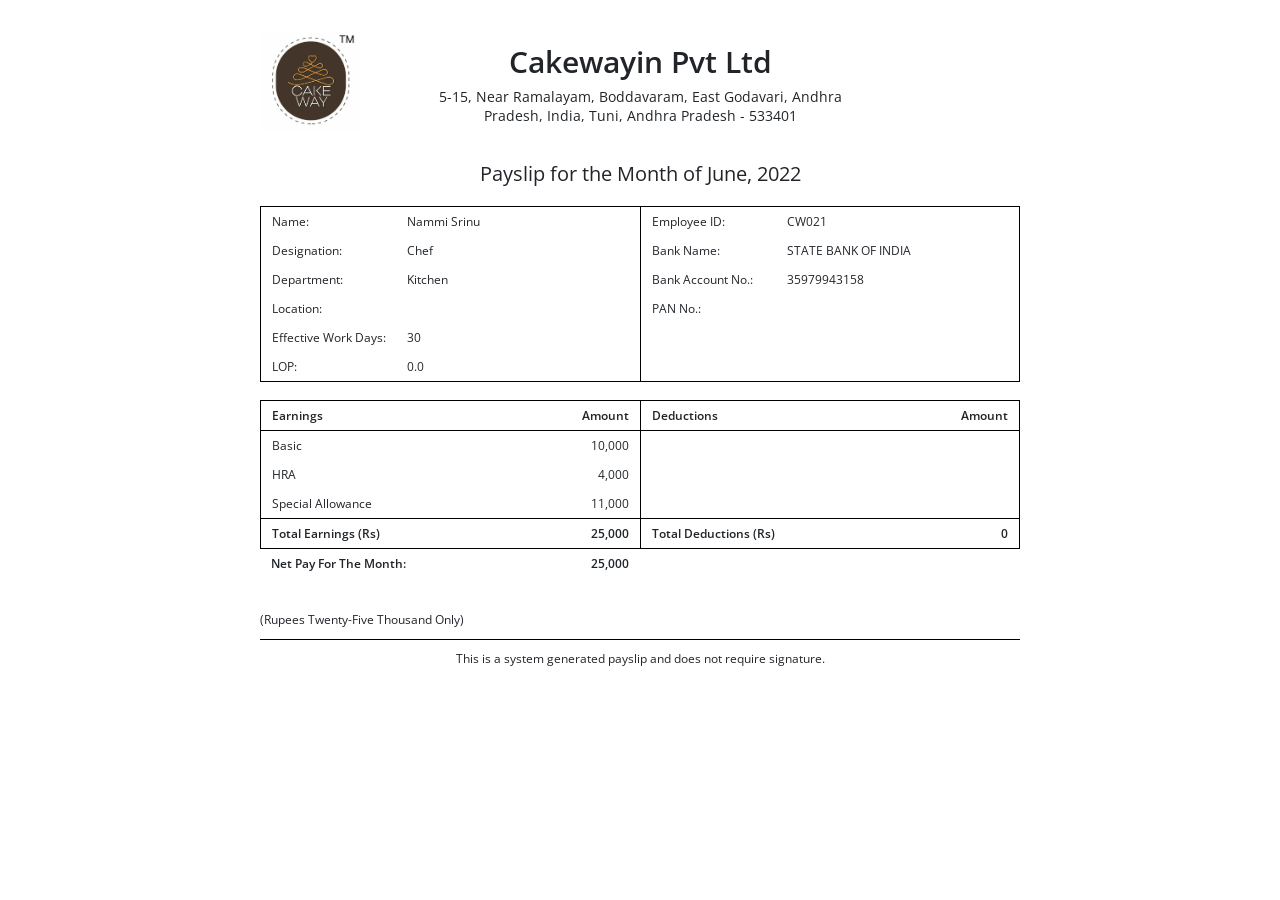
<file: index.html>
<html>
  <head>
    <link
      href="https://fonts.googleapis.com/css?family=Open+Sans:300,400,600,700"
      rel="stylesheet"
    />
    <!-- Material Icons  -->
    <link
      href="https://fonts.googleapis.com/icon?family=Material+Icons"
      rel="stylesheet"
    />
    <link
      rel="stylesheet"
      href="https://cdn.jsdelivr.net/npm/bootstrap@4.0.0/dist/css/bootstrap.min.css"
      integrity="sha384-Gn5384xqQ1aoWXA+058RXPxPg6fy4IWvTNh0E263XmFcJlSAwiGgFAW/dAiS6JXm"
      crossorigin="anonymous"
    />

    <link href="salary_slip.css" rel="stylesheet" />

    <script
      src="https://code.jquery.com/jquery-3.2.1.slim.min.js"
      integrity="sha384-KJ3o2DKtIkvYIK3UENzmM7KCkRr/rE9/Qpg6aAZGJwFDMVNA/GpGFF93hXpG5KkN"
      crossorigin="anonymous"
    ></script>
    <script
      src="https://cdn.jsdelivr.net/npm/popper.js@1.12.9/dist/umd/popper.min.js"
      integrity="sha384-ApNbgh9B+Y1QKtv3Rn7W3mgPxhU9K/ScQsAP7hUibX39j7fakFPskvXusvfa0b4Q"
      crossorigin="anonymous"
    ></script>
    <script
      src="https://cdn.jsdelivr.net/npm/bootstrap@4.0.0/dist/js/bootstrap.min.js"
      integrity="sha384-JZR6Spejh4U02d8jOt6vLEHfe/JQGiRRSQQxSfFWpi1MquVdAyjUar5+76PVCmYl"
      crossorigin="anonymous"
    ></script>
  </head>
  <body>
    <div class="mainDiv">
      <div class="">
        <div class="payslip-top-container">
          <div class="payslip-wrapper desktop-loaded">
            <div class="payslip-container d-none d-md-block">
              <div class="mbl-responsive-table">
                <div class="ps-wrapper container-fluid">
                  <table class="ps-table-common">
                    <tbody>
                      <tr>
                        <td
                          width="20%"
                          class="for_mobile-res-td-wd-mtop-20 min-wd-320"
                        >
                          <div class="ps-logo-wrapper">
                            <img
                              src="logo.png"
                              class="ps-company-logo img-fluid"
                            />
                          </div>
                        </td>
                        <td
                          width="60%"
                          class="for_mobile-res-td-width min-wd-320"
                        >
                          <div class="col-xs-6">
                            <div class="ps-company-title-wrapper text-center">
                              <h2 class="ps-main-title">Cakewayin Pvt Ltd</h2>
                              <p class="m-0 ps-main-address">
                                5-15, Near Ramalayam, Boddavaram, East Godavari,
                                Andhra Pradesh, India, Tuni, Andhra Pradesh -
                                533401
                              </p>
                              <p class="m-0 ps-main-address"></p>
                            </div>
                          </div>
                        </td>
                        <td width="20%"></td>
                      </tr>
                    </tbody>
                  </table>

                  <h5 class="text-center ps-time-period">
                    Payslip for the Month of June, 2022
                  </h5>
                  <table class="ps-table-common br">
                    <tbody>
                      <tr class="h-28">
                        <td class="mobile-res-wd" width="50%">
                          <div class="d-flex h-100">
                            <div class="half">Name:</div>
                            <div class="half">Nammi Srinu</div>
                          </div>
                        </td>
                        <td class="mobile-res-wd" width="50%">
                          <div class="d-flex h-100">
                            <div class="half">Employee ID:</div>
                            <div class="half">CW021</div>
                          </div>
                        </td>
                      </tr>
                      <tr>
                        <td class="mobile-res-wd" width="50%">
                          <div class="d-flex h-100">
                            <div class="half">Designation:</div>
                            <div class="half">Chef</div>
                          </div>
                        </td>
                        <td class="mobile-res-wd" width="50%">
                          <div class="d-flex h-100">
                            <div class="half">Bank Name:</div>
                            <div class="half" id="bank_name">
                              STATE BANK OF INDIA
                            </div>
                          </div>
                        </td>
                      </tr>
                      <tr>
                        <td class="mobile-res-wd" width="50%">
                          <div class="d-flex h-100">
                            <div class="half">Department:</div>
                            <div class="half">Kitchen</div>
                          </div>
                        </td>
                        <td class="mobile-res-wd" width="50%">
                          <div class="d-flex h-100">
                            <div class="half">Bank Account No.:</div>
                            <div class="half">35979943158</div>
                          </div>
                        </td>
                      </tr>
                      <tr>
                        <td class="mobile-res-wd" width="50%">
                          <div class="d-flex h-100">
                            <div class="half">Location:</div>
                            <div class="half"></div>
                          </div>
                        </td>
                        <td class="mobile-res-wd" width="50%">
                          <div class="d-flex h-100">
                            <div class="half">PAN No.:</div>
                            <div class="half"></div>
                          </div>
                        </td>
                      </tr>
                      <tr>
                        <td class="mobile-res-wd" width="50%">
                          <div class="d-flex h-100">
                            <div class="half">Effective Work Days:</div>
                            <div class="half">30</div>
                          </div>
                        </td>
                        <td class="mobile-res-wd" width="50%"></td>
                      </tr>
                      <tr>
                        <td class="mobile-res-wd" width="50%">
                          <div class="d-flex h-100">
                            <div class="half">LOP:</div>
                            <div class="half">0.0</div>
                          </div>
                        </td>
                        <td width="50%"></td>
                      </tr>
                    </tbody>
                  </table>
                  <br />
                  <table class="ps-table-common br">
                    <tbody>
                      <tr class="header">
                        <td width="50%">
                          <div class="d-flex h-100">
                            <div class="half-75 mobile-res-65">Earnings</div>
                            <div class="half-25 mobile-res-35 text-right">
                              Amount
                            </div>
                          </div>
                        </td>
                        <td width="50%">
                          <div class="d-flex h-100">
                            <div class="half-75 mobile-res-65">Deductions</div>
                            <div class="half-25 mobile-res-35 text-right">
                              Amount
                            </div>
                          </div>
                        </td>
                      </tr>

                      <tr>
                        <td class="mobile-res-wd" width="50%">
                          <div class="d-flex h-100">
                            <div class="half-75">Basic</div>
                            <div class="half-25 text-right">10,000</div>
                          </div>
                        </td>

                        <td></td>
                      </tr>

                      <tr>
                        <td class="mobile-res-wd" width="50%">
                          <div class="d-flex h-100">
                            <div class="half-75">HRA</div>
                            <div class="half-25 text-right">4,000</div>
                          </div>
                        </td>

                        <td></td>
                      </tr>

                      <tr>
                        <td class="mobile-res-wd" width="50%">
                          <div class="d-flex h-100">
                            <div class="half-75">Special Allowance</div>
                            <div class="half-25 text-right">11,000</div>
                          </div>
                        </td>

                        <td></td>
                      </tr>

                      <tr class="footer">
                        <td class="mobile-res-wd" width="50%">
                          <div class="d-flex h-100">
                            <div class="half-75 mobile-res-65">
                              Total Earnings (Rs)
                            </div>
                            <div class="half-25 mobile-res-35 text-right">
                              25,000
                            </div>
                          </div>
                        </td>
                        <td class="mobile-res-wd" width="50%">
                          <div class="d-flex h-100">
                            <div class="half-75 mobile-res-65">
                              Total Deductions (Rs)
                            </div>
                            <div class="half-25 mobile-res-35 text-right">
                              0
                            </div>
                          </div>
                        </td>
                      </tr>
                    </tbody>
                  </table>
                  <table class="ps-table-common mbott-10">
                    <tbody>
                      <tr>
                        <td class="mobile-res-wd mtop-10 mbott-10" width="50%">
                          <div class="d-flex h-100">
                            <div class="half-75" style="font-weight: 600">
                              Net Pay for the Month:
                            </div>
                            <div class="half-25 text-right">
                              <span class="semibold">25,000</span>
                            </div>
                          </div>
                        </td>
                        <td class="mobile-res-wd" width="50%"></td>
                      </tr>
                    </tbody>
                  </table>
                  <div class="ps-wrapper-footer">
                    <p
                      class="amount-text m-0 text-capitalize"
                      style="
                        text-transform: capitalize;
                        font-size: 12px;
                        font-style: normal;
                      "
                    >
                      (Rupees twenty-five thousand Only)
                    </p>
                    <hr class="ps-hr" />
                    <p class="text-center m-0">
                      This is a system generated payslip and does not require
                      signature.
                    </p>
                  </div>
                </div>
              </div>
            </div>
          </div>
        </div>
      </div>
    </div>

    

    <script>
      print_html_ele('.mainDiv'); // Function call

      function print_html_ele(element) {
          var contents = $(element).html();
          var frame1 = $('<iframe />');
          
          frame1[0].name = "frame1";
          frame1.css({ "position": "absolute", "top": "-1000000px", 
          zoom: 0.75, transform: "scale(0.75)"});
          $("body").append(frame1);
          var frameDoc = frame1[0].contentWindow ? frame1[0].contentWindow : frame1[0].contentDocument.document ? frame1[0].contentDocument.document : frame1[0].contentDocument;
          frameDoc.document.open();
          //Create a new HTML document.
          frameDoc.document.write('<html><head>');
          
          // style sheets
          frameDoc.document.write(`<link
            href="https://fonts.googleapis.com/css?family=Open+Sans:300,400,600,700"
            rel="stylesheet"
          />`);
          frameDoc.document.write(`<link
            href="https://fonts.googleapis.com/icon?family=Material+Icons"
            rel="stylesheet"
          />`);
          frameDoc.document.write(`<link href="salary_slip.css" rel="stylesheet" />`)

          // frameDoc.document.write(`<link
          //   href="bootstrap.min.css"
          //   rel="stylesheet"
          // />`);

          // style sheets end

          frameDoc.document.write('</head><body>');

          //Append the DIV contents.
          frameDoc.document.write(contents);
          frameDoc.document.write('</body></html>');
          frameDoc.document.close();

          console.log('hhhhh', frameDoc)
          setTimeout(function () {
              window.frames["frame1"].focus();
              window.frames["frame1"].print();
              frame1.remove();
          }, 500);
      }
    </script>
  </body>
</html>
</file>
<file: salary_slip.css>
* {
  -webkit-box-sizing: border-box;
  -moz-box-sizing: border-box;
  box-sizing: border-box;
}

.ps-body {
  background: #ffffff;
}

.img-fluid {
  max-width: 100%;
  height: auto;
}

.ps-table-common {
  width: 100%;
  /* height: 100%; */
  table-layout: fixed;
  border-collapse: collapse;
}

/* .ps-table-common td,
.ps-table-common th {
  height: 100%;
} */

.ps-table-common.br {
  border: 1px solid #000000;
}

.ps-table-common tr.header {
  font-weight: 600;
  border-bottom: 1px solid #000000;
}

.ps-table-common tr.footer {
  font-weight: 600;
  border-top: 1px solid #000000;
}

.ps-table-common.br > tbody > tr > td:first-child {
  border-right: 1px solid #000000;
}

.half-75 {
  width: 75%;
  padding: 5px 0 5px 10px;
  display: inline-block;
  text-transform: capitalize;
  font-size: 12px;
}
.half-25 {
  width: 25%;
  padding: 5px 0 5px 10px;
  display: inline-block;
  text-transform: capitalize;
}

.half {
  width: 50%;
  padding: 5px 0 5px 10px;
  display: inline-block;
  text-transform: capitalize;
  font-size: 12px;
}


.half-2 {
  width: 25%;
  padding: 5px 0;
  display: inline-block;
  text-transform: capitalize;
  font-size: 12px;
}

.half:last-child,
.half-2:last-child,
.half-25:last-child,
.half-75:last-child {
  padding: 5px 10px 5px 0;
  width:80%;
  font-size: 12px;
}

.semibold {
  font-weight: 600;
}

.ps-wrapper {
  padding: 20px;
  font-size: 12px;
  position: relative;
  background: #ffffff;
  padding-bottom: 100px;
  /* border: 10px solid #ddd; */
  font-family: "Open Sans";
}

.ps-company-logo {
  max-height: 100px;
}

.ps-company-title-wrapper {
  width: 100%;
}

.ps-main-title {
  font-size: 30px;
  font-weight: 600;
  line-height: 1;
  margin: 10px 0;
}

.ps-main-address {
  font-size: 14px;
}

.ps-time-period {
  font-weight: 400;
  text-align: center;
  font-size: 20px;
  margin: 30px 0 20px;
}

.ps-ul {
  margin: 0;
  height: 100%;
  position: relative;
  list-style-type: none;
  border: 1px solid #000;
  text-transform: capitalize;
}

.ps-ul.ps-ul-amount {
  padding-bottom: 35px;
}

.ps-ul > li {
  margin-top: 10px;
  margin-bottom: 10px;
}

.ps-ul.ps-ul-amount > li.header {
  margin-top: 0;
  font-weight: 700;
  margin-bottom: 0;
  padding-top: 5px;
  padding-bottom: 5px;
  border-bottom: 1px solid #000;
}

.ps-ul.ps-ul-amount > li.footer {
  bottom: 0;
  width: 100%;
  margin-top: 0;
  font-weight: 700;
  margin-bottom: 0;
  padding-top: 5px;
  position: absolute;
  padding-bottom: 5px;
  border-top: 1px solid #000;
}

.ps-ul.ps-ul-amount > li > div:last-child {
  text-align: right;
}

.ps-wrapper-footer {
  left: 0;
  bottom: 0;
  width: 100%;
  position: absolute;
  padding-left: 20px;
  padding-right: 20px;
  padding-bottom: 10px;
}

.amount-text {

  text-transform: capitalize;
}

hr.ps-hr {
  margin: 10px 0;
  border-color: #000000;
}

.eq-row {
  margin: 0;
  width: 100%;
  display: table;
}

.eq-row > [class*="col-"] {
  float: none;
  padding: 0;
  display: table-cell;
  vertical-align: top;
}

.abs {
  position: absolute;
  
}

.text-center {
  text-align: center;
}

.text-right {
  text-align: right;
}

.mt {
  margin-top: 2.5rem;
}

.m-0 {
  margin: 0;
}

.br-0 {
  border-right: none;
}

.float-right {
  float: right;
}

.bt {
  border-top: 1px solid #000000;
}

#payslipTitle {
  font-size: 18px;
  font-weight: 600;
}

.title-text {
  margin-left: 30px;
  margin-top: 3px;
  font-weight: bold;
  font-size: 14px;
  color: #0c91fa;
}

.payslip-container p.err,
.payslip-mobile-container p.err {
  margin: 10px 0 0 0;
  padding: 15px;
  text-align: center;
}

.payslip-mobile-container p.err {
  margin: 0;
}

.alt-loader {
  margin: 10px 0 0 0;
  height: 100px;
  display: flex;
  align-items: center;
}

.alt-loader > .loader {
  position: relative;
}

.payslip-mobile-container .alt-loader {
  margin: 0;
}

@media screen and (max-width: 767px) {
  .main-wrapper {
      margin-top: 215px;
  }
  .salary-slip-navigation-buttons {
      float: none;
      text-align: center;
      margin-top: 20px;
  }
}

@media screen and (max-width: 768px) {
  .payslip-wrapper {
      padding: 5px;
  }
}

.default-rule-btn-wrapper {
  float: right;
  display: flex;
}
.default-rule-btn {
  cursor: pointer;
  min-width: 185px;
  text-transform: none !important;
}

.default-rule-btn-wrapper.default .not-default,
.default-rule-btn-wrapper .is-default {
  display: none;
}

.default-rule-btn-wrapper.default .is-default,
.default-rule-btn-wrapper .not-default {
  display: block;
}

.default-rule-btn-wrapper.default .default-text {
  display: flex;
}

.default-rule-btn.default {
  min-width: auto;
  font-size: 14px;
  box-shadow: none;
  padding-right: 15px;
  color: #ea4033 !important;
  background-color: #ffe5e3 !important;
}

.default-rule-btn.default .is-default span {
  position: relative;
  top: 1px;
}
.default-text {
  color: #21c70f;
  display: flex;
  font-size: 14px;
  font-weight: 600;
  margin-right: 20px;
  align-items: center;
}

.default-text .material-icons {
  margin-right: 5px;
}
#salarySlipDefaultBtn.default{
  background-color: #21c70f !important;
  color: #fff !important;
}
#salarySlipDefaultBtn.default .material-icons{
  color: #fff !important;
}
#salarySlipRemoveBtn{
  margin-left: 15px !important;
  padding: 0px;
}
#salarySlipRemoveBtn.default{
  padding: 6px 10px;
  cursor: pointer !important;
}

.address_radios{
  display: flex;
  flex-direction: column;
  padding: 0 25px 18px 25px;
}

.ps-wrapper {
  margin-top: 10px;
}
.mainDiv {
  width: 800px;
  margin: auto;
}
.d-flex {
  display: flex;
}
@page {
  margin: 0mm;
  size: 21cm 29.7cm;
}
</file>
